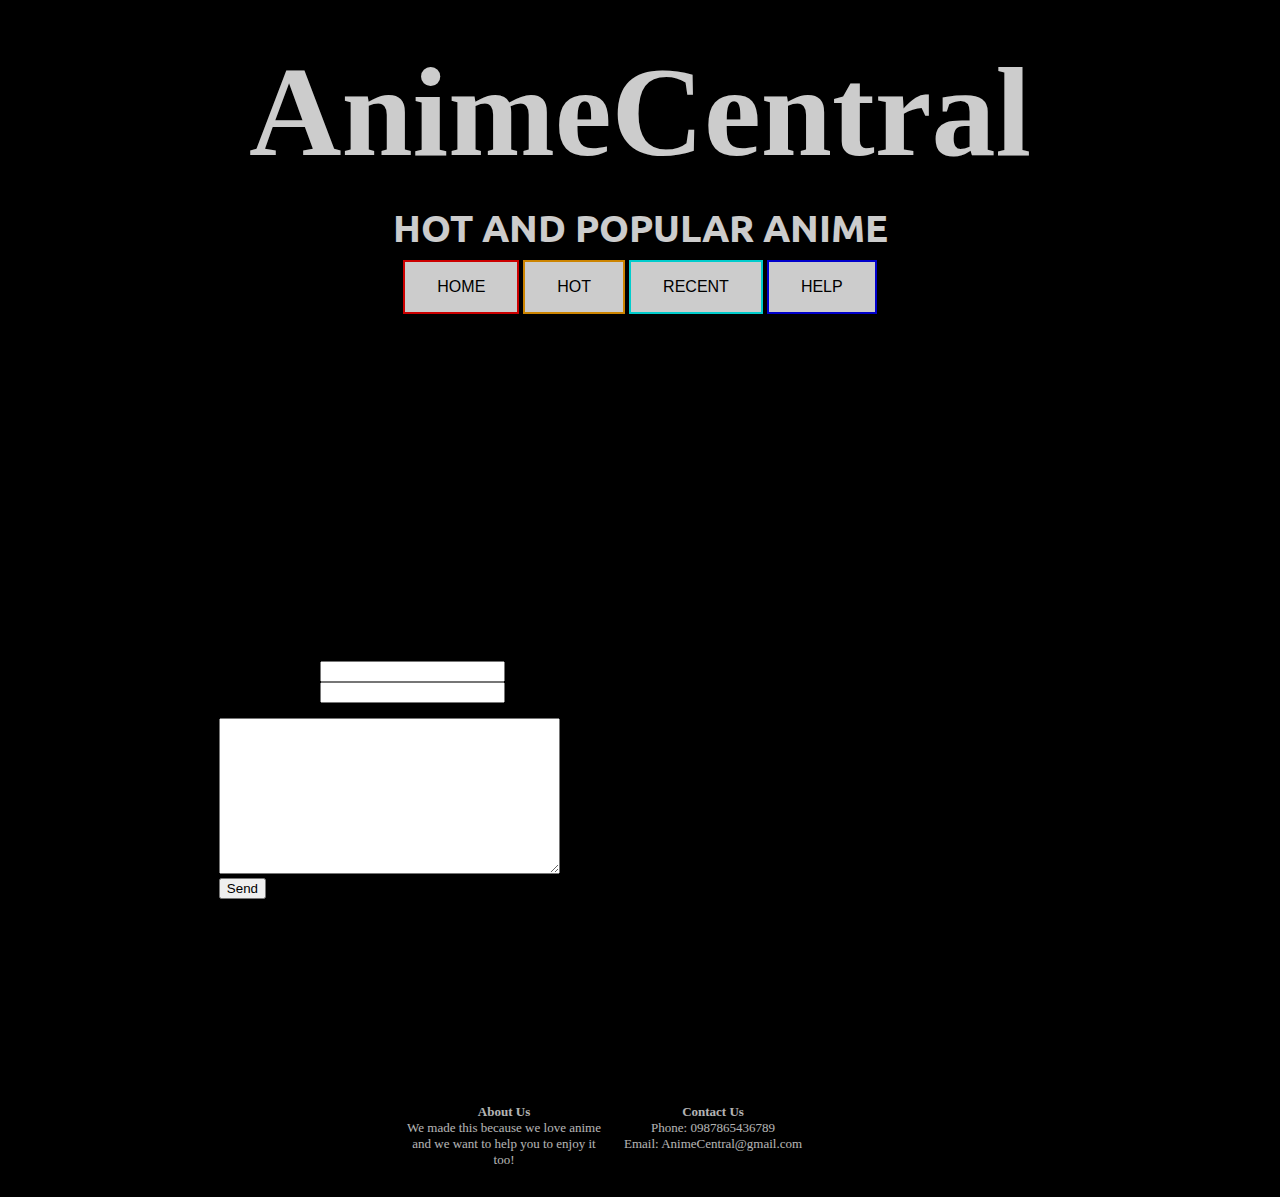
<file: subpages/help-pg.html>
<!DOCTYPE html>
<html lang='en'>

<head>
    <meta charset='UTF-8'>
    <link rel="stylesheet" href="../main-style.css">
    <link rel="stylesheet" href="../pg-specific-stylesheets/help-pg.css">
    <link href="https://fonts.googleapis.com/css2?family=Ubuntu:wght@700&display=swap" rel="stylesheet">
    <title>
        AnimeCentral
    </title>
</head>

<body class="mainpg-wrap">
    <div class="pgwrapper-backgrnd" id="pgwrapper-backgrnd-help-pg">
        <header class="main-head">
            <!-- <div class="logo-div">
                    <img src="https://cdn.discordapp.com/attachments/677255897134792748/715880092760277023/footer-anime.png"
                        alt="AnimeCentral Logo" class="main-logo">
                </div> -->
            <div class="animecentral-title">
                <h1>
                    AnimeCentral
                </h1>
            </div>
            <div class="subpages-maintitle-div">
                <h2 class="subpages-maintitle">
                    HOT AND POPULAR ANIME
                </h2>
            </div>
            <div class="nav-bar-div">
                <nav class="nav-bar">
                    <div class="nav-options">
                        <form method="get" action="../index.html">
                            <button class="btn home-btn" type="submit">HOME</button>
                        </form>

                        <form method="get" action="hot-pg.html">
                            <button class="btn hot-btn" type="submit">HOT</button>
                        </form>

                        <form method="get" action="recent-pg.html">
                            <button class="btn recent-btn" type="submit">RECENT</button>
                        </form>
                        <form method="get" action="help-pg.html">
                            <button class="btn help-btn" type="submit">HELP</button>
                        </form>
                    </div>
                </nav>
            </div>
        </header>
        <main id="help-pg-main-content">
            <div id="help-pg-instruction"></div>
            <div class="placeholder-txt">
                <h3 id="help-instruction-title">
                    How To Use This Website
                </h3>
                <p>           
                   The website is already easy to use, but if you have some questions, please use the FAQ secction below. These steps cover the 
                   basics of using the website.
                </p>
                <div id="help-pg-instruction-steps">
                <ul>
                    <li>
                        In order to navigate, use the bar at the top and click on the section you want to go to.  
                    </li>
                    <li>
                        There is no scrollbar, so use your mouse or arrow keys to move up and down.
                    </li>
                    <li>
                        If there is specific questions, ask them below
                    </li>
            
                </ul>
                </div>
            </div>
            <div class="placeholder-txt">
                <div id="help-pg-tips">
                    <h3 id="help-pg-tips-title">
                        Tips
                    </h3>
                    <p>
                      In order to ue the FAQ, you must enter in the required details and the submit your questions.
                    </p>
                    <h3 >
                        FAQ
                    </h3>
                    <pre><form method="post" action="" accept-charset="ISO-8859-1" onsubmit="var   originalCharset = document.charset; document.charset = 'ISO-8859-1';
                        window.onbeforeunload = function (){document.charset=originalCharset;};">:
                      
                          Your Name    <input name="realname" />
                          Your Email   <input name="email"    /> 
                          Your Message 
                          <textarea cols="40" rows="10" name="Message">
                          </textarea> 
                          <input type="submit" value="Send" /> 
                          <input type="hidden" name="recipient" value="" />
                          <input type="hidden" name="subject" value="Subject" />
                          <input type="hidden" name="redirect"  value="" />
                          <input type="hidden" name="missing_fields_redirect"  value="" />
                          <input type="hidden" name="required" value="realname,email,Message" />
                      
                      </form>
                      
                      </pre>

                </div>
            </div>
        </div>
        </main> 
    </div>
    <div class="footer-div">
        <footer>
            <div class="footer-txt-div">
                <p class="footer-txt">
                    <strong>Contact Us</strong><br> 
                    Phone: 0987865436789<br>
                    Email: AnimeCentral@gmail.com
                </p>
                <p class="footer-txt1">
                    <strong>About Us</strong><br> 
                    We made this because we love anime and we want to help you to enjoy it too!
                </p>     
            </div>
        </footer>
    </div>
</body>

</html>
</file>
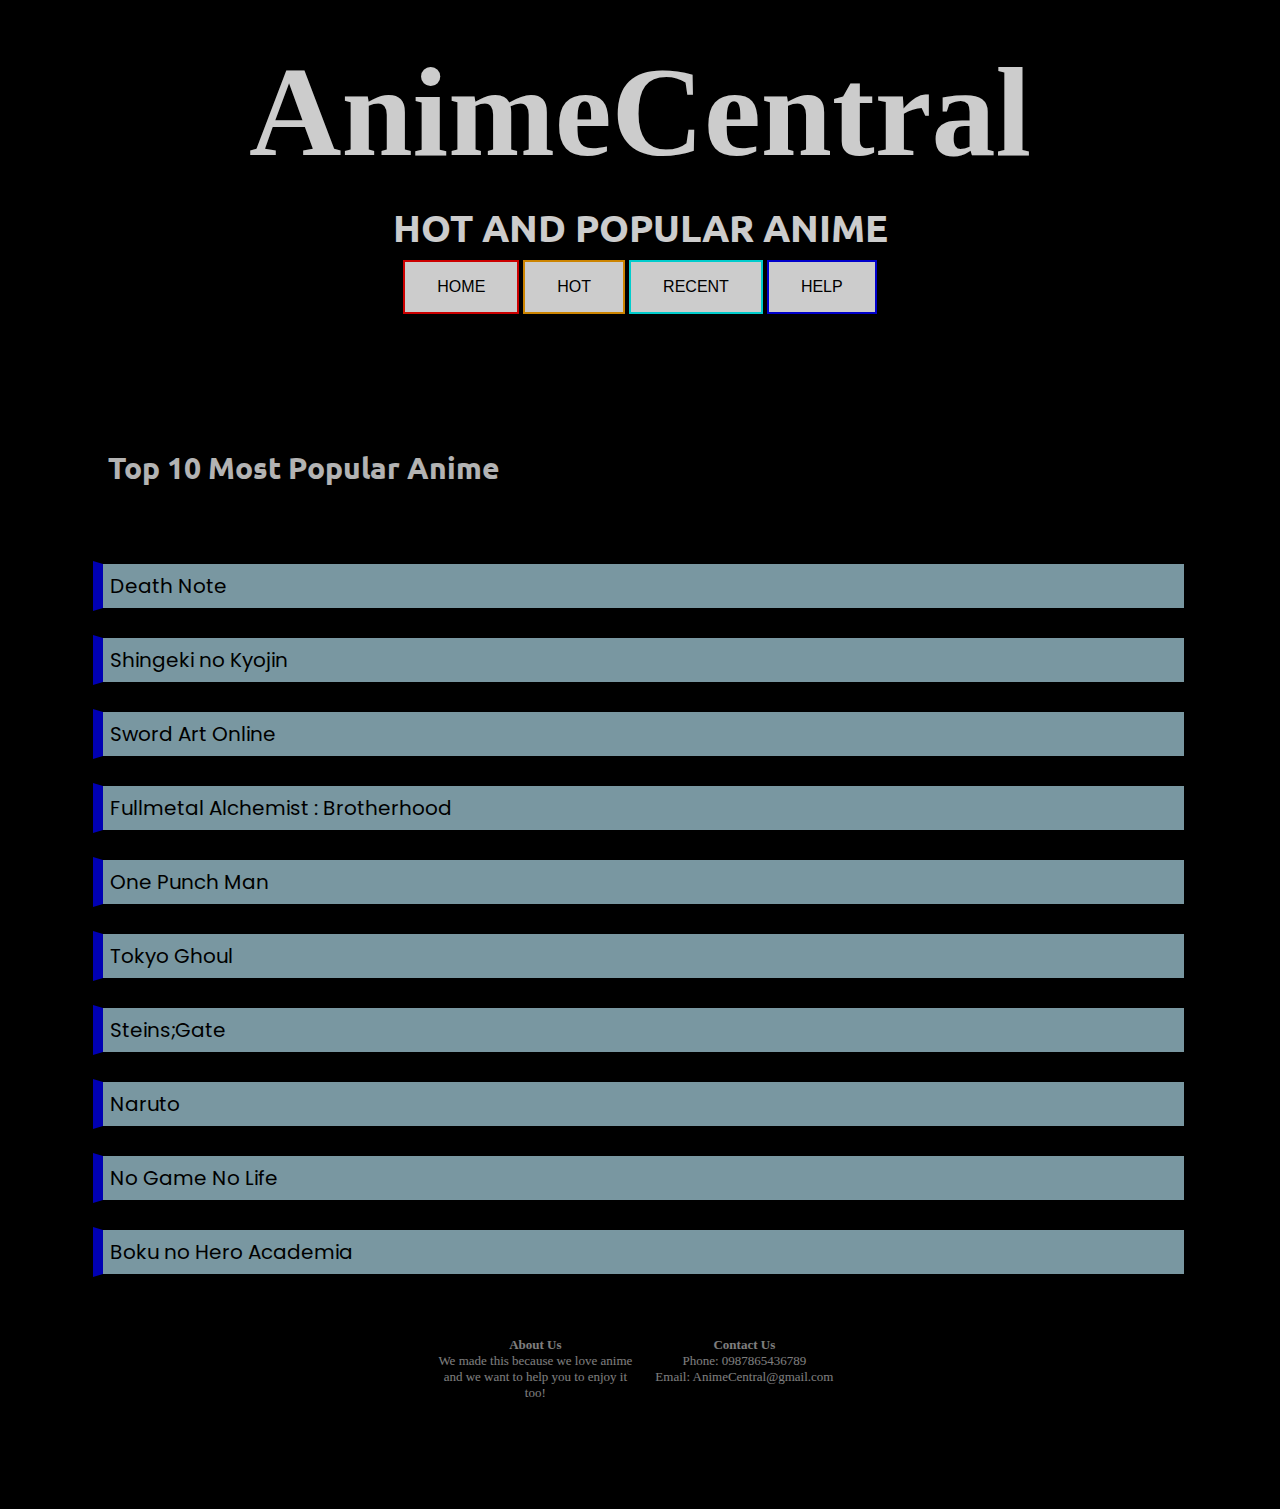
<file: subpages/hot-pg.html>
<!DOCTYPE html>
<html lang='en'>

<head>
    <meta charset='UTF-8'>
    <link rel="stylesheet" href="../main-style.css">
    <link rel="stylesheet" href="../pg-specific-stylesheets/hot.pg.css">
    <link href="https://fonts.googleapis.com/css2?family=Ubuntu:wght@700&display=swap" rel="stylesheet">
    <link href="https://fonts.googleapis.com/css2?family=Noto+Sans+JP:wght@500&family=Poppins:wght@600&display=swap"
        rel="stylesheet">
    <title>
        AnimeCentral
    </title>
</head>

<body class="mainpg-wrap">
    <div class="pgwrapper-backgrnd" id="pgwrapper-backgrnd-hot-pg">
        <header class="main-head">
            <!-- <div class="logo-div">
                <img src="https://cdn.discordapp.com/attachments/677255897134792748/715880092760277023/footer-anime.png"
                    alt="AnimeCentral Logo" class="main-logo">
            </div> -->
            <div class="animecentral-title">
                <h1>
                    AnimeCentral
                </h1>
            </div>
            <div class="subpages-maintitle-div">
                <h2 class="subpages-maintitle">
                    HOT AND POPULAR ANIME
                </h2>
            </div>
            <div class="nav-bar-div">
                <nav class="nav-bar">
                    <div class="nav-options">
                        <form method="get" action="../index.html">
                            <button class="btn home-btn" type="submit">HOME</button>
                        </form>

                        <form method="get" action="hot-pg.html">
                            <button class="btn hot-btn" type="submit">HOT</button>
                        </form>

                        <form method="get" action="recent-pg.html">
                            <button class="btn recent-btn" type="submit">RECENT</button>
                        </form>

                        <form method="get" action="help-pg.html">
                            <button class="btn help-btn" type="submit">HELP</button>
                        </form>

                    </div>
                </nav>
            </div>
        </header>
        <main id="hot-pg-main-content">
            <div class="list-title-div">
                <h3 class="list-title">
                    Top 10 Most Popular Anime
                </h3>
            </div>

            <div id="hot-anime-list-div">
                <a href="https://deathnote.fandom.com/wiki/Death_Note_Wiki" class="list-link">
                    <p class="list-item">
                        Death Note
                    </p>
                </a>
                <a href="https://attackontitan.fandom.com/wiki/Attack_on_Titan_Wiki" class="list-link">
                    <p class="list-item">
                        Shingeki no Kyojin
                    </p>
                </a>
                <a href="https://swordartonline.fandom.com/wiki/Sword_Art_Online_Wiki" class="list-link">
                    <p class="list-item">
                        Sword Art Online
                    </p>
                </a>
                <a href="https://fma.fandom.com/wiki/Fullmetal_Alchemist:_Brotherhood" class="list-link">
                    <p class="list-item">
                        Fullmetal Alchemist : Brotherhood
                    </p>
                </a>
                <a href="https://onepunchman.fandom.com/wiki/One-Punch_Man_Wiki" class="list-link">
                    <p class="list-item">
                        One Punch Man
                    </p>
                </a>
                <a href="https://tokyoghoul.fandom.com/wiki/Tokyo_Ghoul_Wiki" class="list-link">
                    <p class="list-item">
                        Tokyo Ghoul
                    </p>
                </a>
                <a href="https://steins-gate.fandom.com/wiki/Steins;Gate_Wiki" class="list-link">
                    <p class="list-item">
                        Steins;Gate
                    </p>
                </a>
                <a href="https://naruto.fandom.com/wiki/Narutopedia" class="list-link">
                    <p class="list-item">
                        Naruto
                    </p>
                </a>
                <a href="https://no-game-no-life.fandom.com/wiki/No_Game_No_Life_Wiki" class="list-link">
                    <p class="list-item">
                        No Game No Life
                    </p>
                </a>
                <a href="https://bokunoheroacademia.fandom.com/wiki/My_Hero_Academia_Wiki" class="list-link">
                    <p class="list-item">
                        Boku no Hero Academia
                    </p>
                </a>
                </ul>
            </div>
            <div class="footer-div">
                <footer>
                    <div class="footer-txt-div">
                        <p class="footer-txt">
                            <strong>Contact Us</strong><br>
                            Phone: 0987865436789<br>
                            Email: AnimeCentral@gmail.com
                        </p>
                        <p class="footer-txt1">
                            <strong>About Us</strong><br>
                            We made this because we love anime and we want to help you to enjoy it too!
                        </p>
                    </div>
                </footer>
            </div>
        </main>
    </div>
</body>

</html>
</file>
<file: main-style.css>
/* Full page formatting */

.mainpg-wrap {
    width: 100%;
    margin: 0 auto;
    background-color: black;
    height: fit-content;
}

.pgwrapper-backgrnd {
    position: relative;
    display: flex;
    flex-direction: column;
    background-repeat: no-repeat;
    min-height: 100vh;
    background-position: top center;
    background-size: cover;
    background-repeat: no-repeat;
    margin: 16px;
    background-color: black;
    height: auto;
    background-image: url(https://cdn.discordapp.com/attachments/677255897134792748/715939141812224040/unknown.png);
}


body {
    -ms-overflow-style: none; /* Hide scrollbars for IE and Edge*/
    height: auto;
}

body::-webkit-scrollbar {
  display: none; /* Hide scrollbar for Chrome, Safari and Opera */
}

html {
    scroll-behavior: smooth;
}

/* Title Formatting */

.animecentral-title {
    height: 3em;
    display: flex;
    align-items: center;
    justify-content: center;
    background: black;
    opacity: 80%;
    font-family: "Arial Black";
    font-size: 5vw;
}

.animecentral-title h1 {
    color: white;
    margin: 0;
}

.subpages-maintitle-div {
    height: 1.5em;
    display: flex;
    align-items: center;
    justify-content: center;
    background: black;
    opacity: 80%;
    font-family: 'Ubuntu', sans-serif;
    font-size: 2vw;
}

.subpages-maintitle {
    color: white;
    margin: 0;
    padding: 10px;
}

.list-title-div {
    font-family: 'Ubuntu', sans-serif;
    font-size: 2vw;
}

.list-title {
    color: white;
    padding: 10px;
    padding-left: 30px;
}   

/* Navigation Bar Formatting */

.nav-bar-div {
    height: 5em;
    background: black;
    opacity: 80%;
    padding: 10px;

}

.nav-bar {
    overflow: visible;
}

.nav-options {
    display: flex;
    justify-content: center;
    align-items: center;
}


/* Button Formatting */

@media screen and (min-width: 2000px) {
    .btn {
        border: none;
        color: white;
        padding: 20px 40px;
        text-align: center;
        text-decoration: none;
        font-size: 17px;
        margin: 4px 2px;
        transition-duration: 0.4s;
        cursor: pointer;
        float: left;
    }
}

@media screen and (max-width: 1980px) {
    .btn {
        border: none;
        color: white;
        padding: 16px 32px;
        text-align: center;
        text-decoration: none;
        font-size: 16px;
        margin: 4px 2px;
        transition-duration: 0.4s;
        cursor: pointer;
        float: left;
    }
}

@media screen and ( max-width: 887px) {
    .btn {
        border: none;
        color: white;
        padding: 14px 28px;
        text-align: center;
        text-decoration: none;
        font-size: 11px;
        margin: 3px 1px;
        transition-duration: 0.4s;
        cursor: pointer;
        float: left;
    }
}

@media screen and (max-width: 704px) {
    .btn {
        border: none;
        color: white;
        padding: 10px 20px;
        text-align: center;
        text-decoration: none;
        font-size: 10px;
        margin: 3px 1px;
        transition-duration: 0.4s;
        cursor: pointer;
        float: left;
    }
}


.home-btn {
    background-color: white; 
    color: black; 
    border: 2px solid red;
}

.home-btn:hover {
    background-color: red;
    color: white;
}

.hot-btn {
    background-color: white; 
    color: black; 
    border: 2px solid orange;
}

.hot-btn:hover {
    background-color: orange;
    color: white;
}

.recent-btn {
    background-color: white; 
    color: black; 
    border: 2px solid rgb(0, 255, 255);
}

.recent-btn:hover {
    background-color: rgb(0, 255, 255);
    color: white;
}

.wiki-btn {
    background-color: white; 
    color: black; 
    border: 2px solid green;
}

.wiki-btn:hover {
    background-color: green;
    color: white;
}

.help-btn {
    background-color: white; 
    color: black; 
    border: 2px solid blue;
}

.help-btn:hover {
    background-color: blue;
    color: white;
}

.about-btn {
    background-color: white; 
    color: black; 
    border: 2px solid indigo;
}

.about-btn:hover {
    background-color: indigo;
    color: white;
}


/* Front Page Collapsibles Formatting */

.collapsible-frontpg-section {
    background-color: #777;
    color: white;
    cursor: pointer;
    padding: 18px;
    width: 100%;
    border: none;
    text-align: left;
    outline: none;
    font-size: 15px;
}

.active,
.collapsible-frontpg-section:hover {
    background-color: #555;
}

.frontpg-collapsible-content {
    padding: 0 18px;
    max-height: 0;
    overflow: hidden;
    transition: max-height 0.2s ease-out;
    background-color: #f1f1f1;
}

/* Footer formatting*/
.footer-div{
    opacity: 70%;
    height: auto;
    background-color: black;
    color: white;
}
.footer-txt-div{
    padding: 16px;
    padding-left: 10px;
    display:inline-block;
    font-size: small;
    margin-left: 30%;
}


.footer-txt{
    list-style-type: none;
    text-align: center;
    margin: 0;
    padding: 0;
    background-color:black;
    color: white;
    float: right;
    max-width: 200px;
    padding:10px;
    text-align: center;
}

.footer-txt1{
    list-style-type: none;
    text-align: center;
    margin: 0;
    padding: 0;
    background-color:black;
    color: white;
    float: left;
    max-width: 200px;
    padding: 10px;
    border-left: grey;
    text-align: center;
}

/* Main Sections Formatting */

.main-section{
    margin: 20px;
    background: black;
    opacity: 90%;
    padding: 20px;
}

#frontpg-intro-pic {
    max-width: 100px;
    margin: 10px;
    float: right;
}

#frontpg-introduction {
    color: white;
    font-family: 'Noto Sans JP', sans-serif;
    font-size: 1em;
    float: left;
}

/* List Formatting */

.list-item {
    color: black;
    padding: 7px;
    margin: 5px;
    border-left: 10px blue;
    border-style: solid;
    background: lightblue;
    margin-top: 1.2em;
    margin-bottom: 1.2em;
    font-size: 20px;
    display: block;
}

.list-item:hover {
    color: black;
    padding: 7px;
    margin: 5px;
    border-left: 10px blue;
    border-style: solid;
    background: rgb(3, 122, 161);
    margin-top: 1.2em;
    margin-bottom: 1.2em;
    font-size: 20px;
    display: block;
    transition-duration: 0.4s;
}

.list-link {
    text-decoration: none;
}
</file>
<file: pg-specific-stylesheets/help-pg.css>
#pgwrapper-backgrnd-help-pg {
    background: url(https://cdn.discordapp.com/attachments/677255897134792748/726100916150992917/1080p-Anime-Desktop-Wallpaper.png);
}
</file>
<file: pg-specific-stylesheets/hot.pg.css>
#pgwrapper-backgrnd-hot-pg {
    background: url(https://cdn.discordapp.com/attachments/677255897134792748/718398586681032724/anime_background_girl_background.jpg);
}

#hot-anime-list-title {
    color: white;
}

#hot-anime-list-div {
    color: white;
}

#hot-pg-main-content {
    width: 90%;
    margin: 5%;
    background: black;
    opacity: 70%;
}

#hot-anime-list-div {
    padding: 10px;
    font-family: 'Noto Sans JP', sans-serif;
    font-family: 'Poppins', sans-serif;
}
</file>
